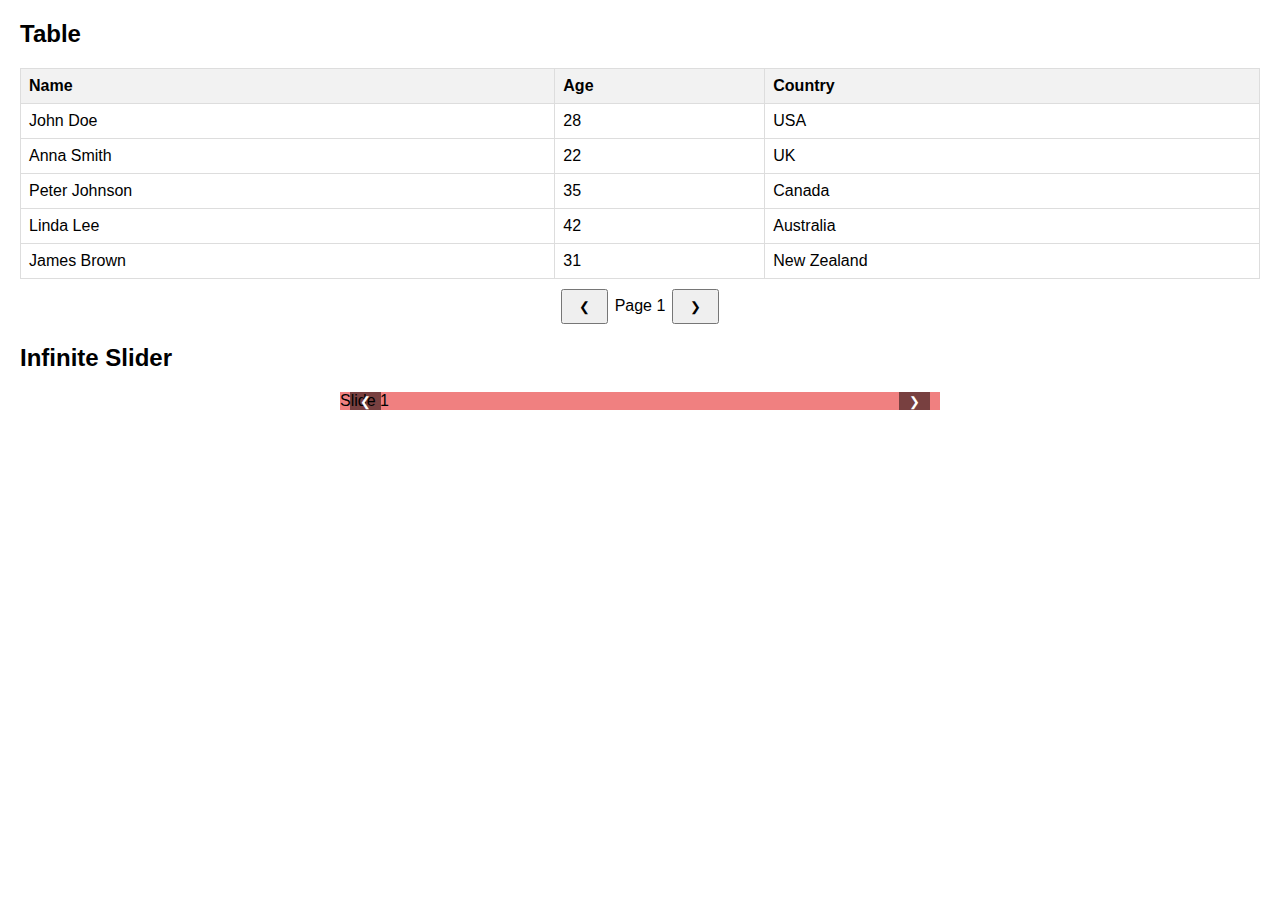
<file: task-1/index.html>
<!DOCTYPE html>
<html lang="en">
<head>
    <meta charset="UTF-8">
    <meta name="viewport" content="width=device-width, initial-scale=1.0">
    <title>Task-1</title>
    <style>
        body {
            font-family: Arial, sans-serif;
            margin: 20px;
        }
        table {
            width: 100%;
            border-collapse: collapse;
        }
        th, td {
            border: 1px solid #ddd;
            padding: 8px;
            text-align: left;
        }
        th {
            cursor: pointer;
            background-color: #f2f2f2;
        }
        .pagination {
            margin: 10px 0;
            text-align: center;
        }
        .pagination button {
            margin: 0 2px;
            padding: 8px 16px;
        }
        .slider-container {
            position: relative;
            width: 100%;
            max-width: 600px;
            margin: auto;
            overflow: hidden;
        }
        .slider {
            display: flex;
            transition: transform 0.5s ease;
        }
        .slide {
            min-width: 100%;
            box-sizing: border-box;
        }
        .slider-button {
            position: absolute;
            top: 50%;
            transform: translateY(-50%);
            background-color: rgba(0, 0, 0, 0.5);
            border: none;
            color: white;
            padding: 10px;
            cursor: pointer;
        }
        .prev {
            left: 10px;
        }
        .next {
            right: 10px;
        }
    </style>
</head>
<body>

<h2>Table</h2>
<table id="myTable">
    <thead>
        <tr>
            <th onclick="sortTable('name')">Name</th>
            <th onclick="sortTable('age')">Age</th>
            <th onclick="sortTable('country')">Country</th>
        </tr>
    </thead>
    <tbody id="tableBody">
        <!-- Table data will be generated by JavaScript -->
    </tbody>
</table>
<div class="pagination">
    <button onclick="prevPage()">&#10094;</button>
    <span id="pageDisplay">Page 1</span>
    <button onclick="nextPage()">&#10095;</button>
</div>

<h2>Infinite Slider</h2>
<div class="slider-container">
    <div class="slider" id="slider">
        <div class="slide" style="background-color: lightcoral;">Slide 1</div>
        <div class="slide" style="background-color: lightseagreen;">Slide 2</div>
        <div class="slide" style="background-color: lightblue;">Slide 3</div>
        <div class="slide" style="background-color: lightgoldenrodyellow;">Slide 4</div>
    </div>
    <button class="slider-button prev" onclick="moveSlide(-1)">&#10094;</button>
    <button class="slider-button next" onclick="moveSlide(1)">&#10095;</button>
</div>

<script>
    // Table sorting and pagination
    const data = [
        { name: 'John Doe', age: 28, country: 'USA' },
        { name: 'Anna Smith', age: 22, country: 'UK' },
        { name: 'Peter Johnson', age: 35, country: 'Canada' },
        { name: 'Linda Lee', age: 42, country: 'Australia' },
        { name: 'James Brown', age: 31, country: 'New Zealand' },
        { name: 'Patricia Miller', age: 26, country: 'Germany' },
        { name: 'Michael Wilson', age: 45, country: 'France' },
        { name: 'Mary Davis', age: 37, country: 'Italy' },
        { name: 'David Martinez', age: 50, country: 'Spain' },
        { name: 'Susan Taylor', age: 29, country: 'Portugal' },
        { name: 'Robert Anderson', age: 38, country: 'Sweden' },
        { name: 'Jessica Thompson', age: 33, country: 'Norway' }
    ];

    let currentPage = 1;
    const rowsPerPage = 5;
    let sortOrder = true; // true = ascending, false = descending

    function displayTable(page) {
        const start = (page - 1) * rowsPerPage;
        const end = start + rowsPerPage;
        const paginatedData = data.slice(start, end);

        const tableBody = document.getElementById('tableBody');
        tableBody.innerHTML = '';

        paginatedData.forEach(row => {
            const tr = document.createElement('tr');
            tr.innerHTML = `
                <td>${row.name}</td>
                <td>${row.age}</td>
                <td>${row.country}</td>
            `;
            tableBody.appendChild(tr);
        });

        document.getElementById('pageDisplay').textContent = `Page ${page}`;
    }

    function sortTable(column) {
        data.sort((a, b) => {
            if (a[column] < b[column]) return sortOrder ? -1 : 1;
            if (a[column] > b[column]) return sortOrder ? 1 : -1;
            return 0;
        });
        sortOrder = !sortOrder;
        displayTable(currentPage);
    }

    function prevPage() {
        if (currentPage > 1) {
            currentPage--;
            displayTable(currentPage);
        }
    }

    function nextPage() {
        if (currentPage * rowsPerPage < data.length) {
            currentPage++;
            displayTable(currentPage);
        }
    }

    displayTable(currentPage);

    // Infinite Slider
    let currentSlide = 0;

    function moveSlide(direction) {
        const slider = document.getElementById('slider');
        const slides = slider.children.length;
        currentSlide = (currentSlide + direction + slides) % slides;
        slider.style.transform = `translateX(-${currentSlide * 100}%)`;
    }
</script>

</body>
</html>
</file>
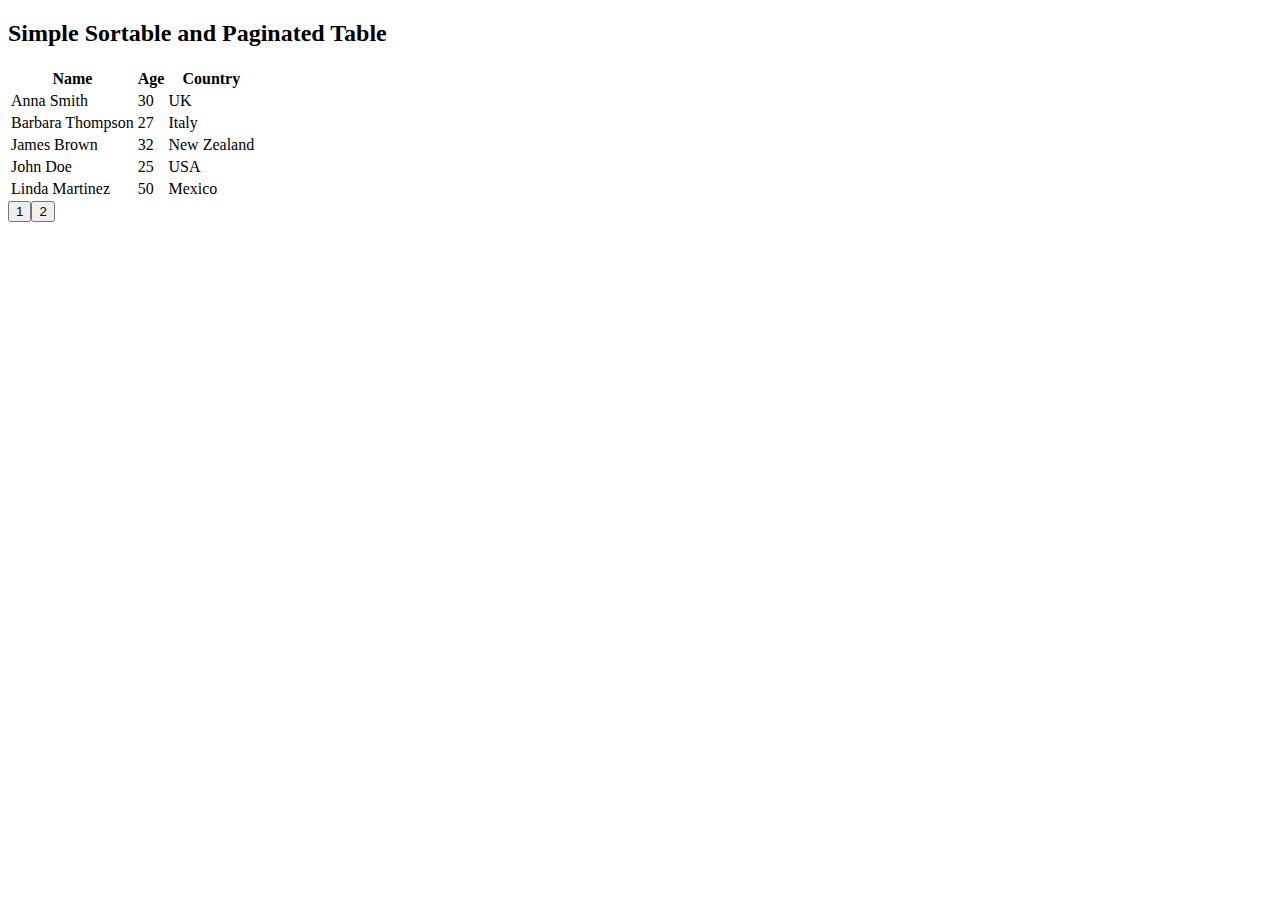
<file: task-2/index.html>
<!DOCTYPE html>
<html lang="en">
<head>
    <meta charset="UTF-8">
    <meta name="viewport" content="width=device-width, initial-scale=1.0">
    <title>Simple MVC Table</title>
</head>
<body>

<h2>Simple Sortable and Paginated Table</h2>

<table id="myTable">
    <thead>
        <tr>
            <th data-column="name">Name</th>
            <th data-column="age">Age</th>
            <th data-column="country">Country</th>
        </tr>
    </thead>
    <tbody id="tableBody">
        <!-- Rows will be added dynamically -->
    </tbody>
</table>

<div class="pagination">
    <!-- Pagination buttons will be added dynamically -->
</div>

<script type="module" src="js/controller.js"></script>
</body>
</html>
</file>
